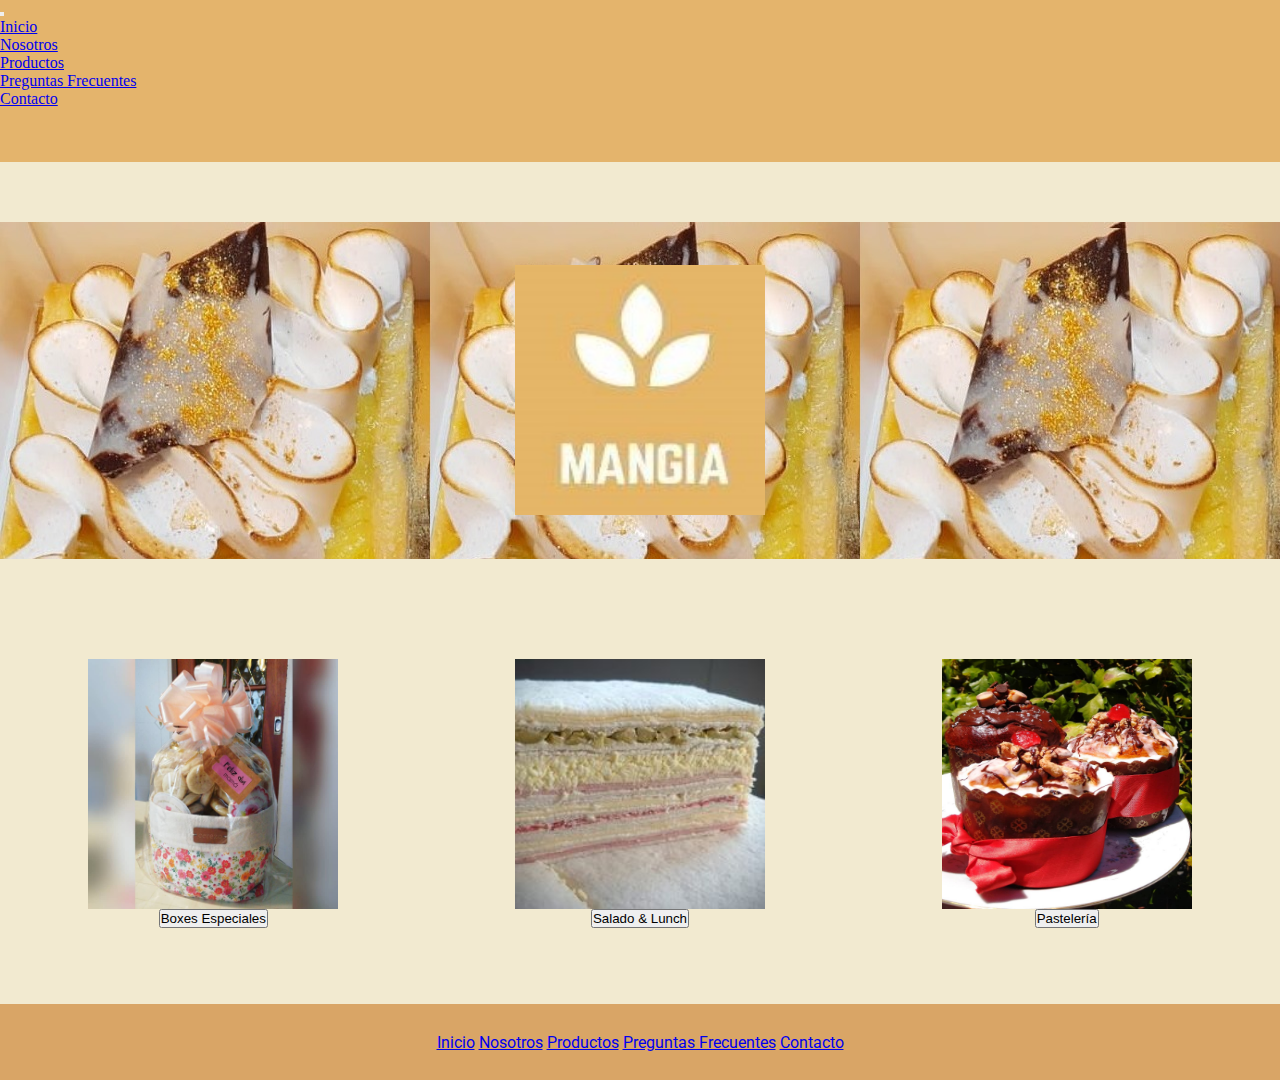
<file: index.html>
<!DOCTYPE html>
<html lang="en">

<head>
    <meta charset="UTF-8">
    <meta http-equiv="X-UA-Compatible" content="IE=edge">
    <meta name="viewport" content="width=device-width, initial-scale=1.0">
    <title>
        <Mangia-inicio></Mangia-Inicio>
    </title>
    <link href="https://cdn.jsdelivr.net/npm/bootstrap@5.3.0-alpha1/dist/css/bootstrap.min.css" rel="stylesheet"
        integrity="sha384-GLhlTQ8iRABdZLl6O3oVMWSktQOp6b7In1Zl3/Jr59b6EGGoI1aFkw7cmDA6j6gD" crossorigin="anonymous">
    <link rel="stylesheet" href="./css/style.css">
</head>

<body>

    <header>
        <!-- NAVBAR BOOTSRAP -->
        <nav class="navbar navbar-expand-lg">

            <div class=" container-fluid">
                <button class=" navbar-toggler" type="button" data-bs-toggle="collapse" data-bs-target="#navbarNav"
                    aria-controls="navbarNav" aria-expanded="false" aria-label="Toggle navigation">
                    <span class="navbar-toggler-icon"></span>
                </button>
                <div class="collapse navbar-collapse" id="navbarNav">
                    <ul class="navbar-nav">
                        <li class="nav-item">
                            <a class="nav-link active" aria-current="page" href="./index.html">Inicio</a>
                        </li>
                        <li class="nav-item">
                            <a class="nav-link active" href="./pages/nosotros.html">Nosotros</a>
                        </li>
                        <li class="nav-item">
                            <a class="nav-link active" href="./pages/productos.html">Productos</a>
                        </li>
                        <li class="nav-item">
                            <a class="nav-link active" href="./pages/preguntas-frecuentes.html">Preguntas Frecuentes</a>
                        </li>
                        <li class="nav-item">
                            <a class="nav-link active" href="./pages/contacto.html">Contacto</a>
                        </li>

                    </ul>
                </div>
            </div>
        </nav>
    </header>

    <main>
        <section id="s-imgppal">
            <div id="div-logo">
                <img id="imagenppal" src="./assets/images/logo_mangia.jpg" alt="logo_mangia">
            </div>

        </section>

        <section id="s-3img">
            <div>
                <img class="img__conboton" src="./assets/images/box.jpg" alt="Boxes Especiales">
                <button class="boton__imgindex"><a href="./pages/productos.html"></a>Boxes Especiales</button>
            </div>

            <div>
                <img class="img__conboton" src="./assets/images/sandwich.jpg" alt="Salado">
                <button class="boton__imgindex"><a href="./pages/productos.html"></a>Salado & Lunch</button>
            </div>

            <div>
                <img class="img__conboton" src="./assets/images/pan_dulce.jpg" alt="Pastelería">
                <button class="boton__imgindex"><a href="./pages/productos.html"></a>Pastelería</button>
            </div>

        </section>
    </main>

    <footer>
        <ul>
            <a class="footer__item" href="index.html">Inicio</a>
            <a class="footer__item" href="./pages/nosotros.html">Nosotros</a>
            <a class="footer__item" href="./pages/productos.html">Productos</a>
            <a class="footer__item" href="./pages/preguntas-frecuentes.html">Preguntas Frecuentes</a>
            <a class="footer__item" href="./pages/contacto.html">Contacto</a>
        </ul>
    </footer>

    <script src="https://cdn.jsdelivr.net/npm/bootstrap@5.3.0-alpha1/dist/js/bootstrap.bundle.min.js"
        integrity="sha384-w76AqPfDkMBDXo30jS1Sgez6pr3x5MlQ1ZAGC+nuZB+EYdgRZgiwxhTBTkF7CXvN"
        crossorigin="anonymous"></script>
</body>

</html>
</file>
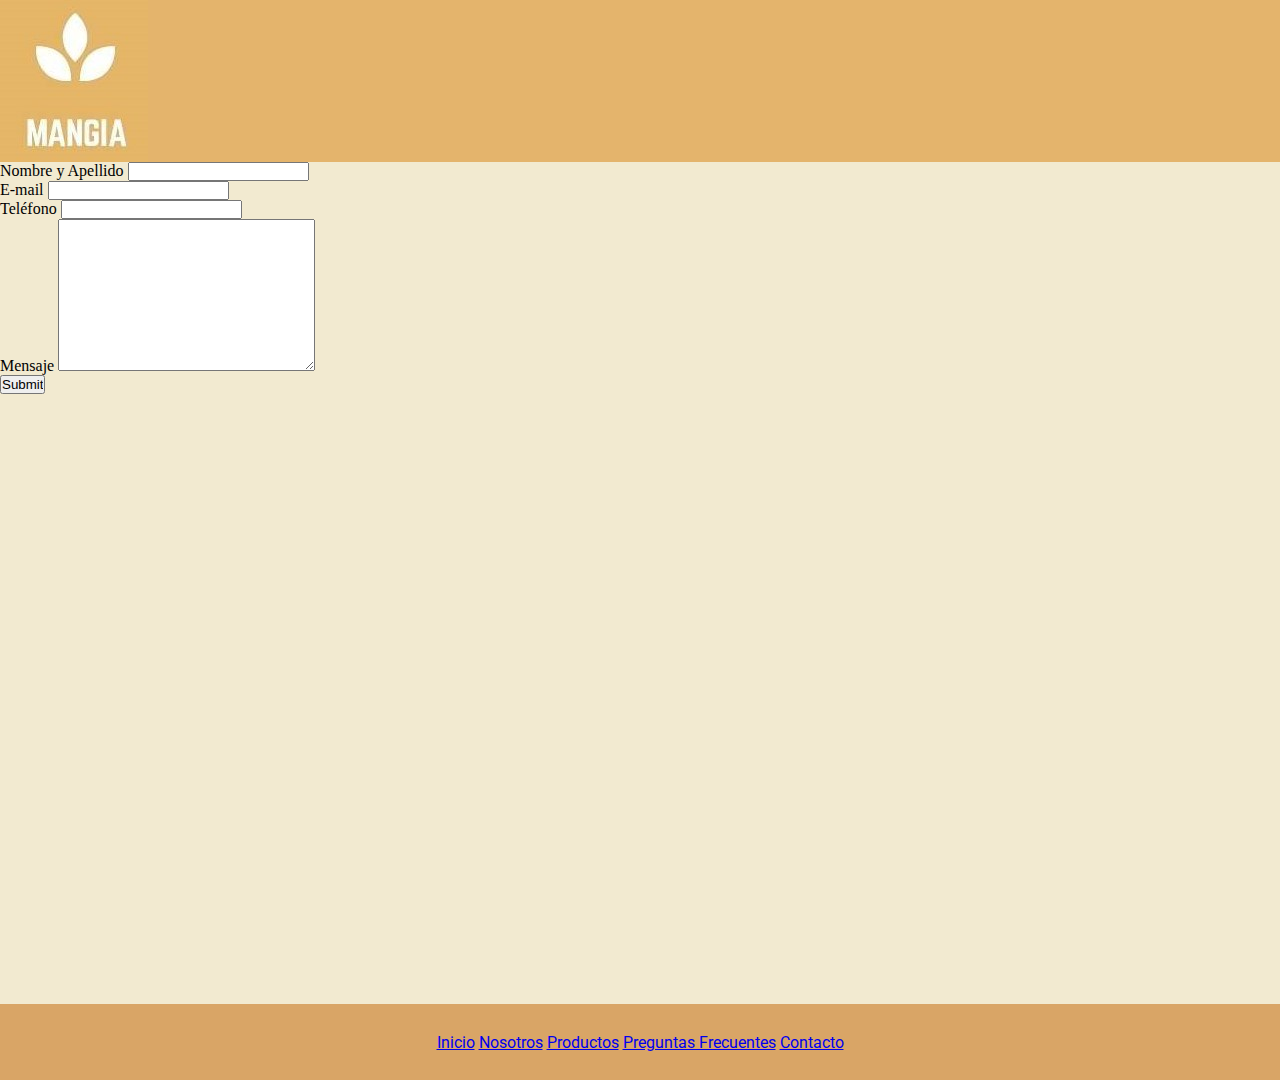
<file: pages/contacto.html>
<!DOCTYPE html>
<html lang="en">

<head>
    <meta charset="UTF-8">
    <meta http-equiv="X-UA-Compatible" content="IE=edge">
    <meta name="viewport" content="width=device-width, initial-scale=1.0">
    <title>
        <Mangia-Contacto></Mangia-Contacto>
    </title>
    <link href="https://cdn.jsdelivr.net/npm/bootstrap@5.2.3/dist/css/bootstrap.min.css" rel="stylesheet"
        integrity="sha384-rbsA2VBKQhggwzxH7pPCaAqO46MgnOM80zW1RWuH61DGLwZJEdK2Kadq2F9CUG65" crossorigin="anonymous">
    <link rel="stylesheet" href="../css/style.css">
</head>

<body>
    <header>
        <!-- NAVBAR BOOTSRAP -->
        <nav class="navbar navbar-expand-lg">
            <img id="logo" src="../assets/images/logo_mangia.jpg" alt="logo_mangia>
                <div class=" container-fluid">
            <button class="navbar-toggler" type="button" data-bs-toggle="collapse" data-bs-target="#navbarNav"
                aria-controls="navbarNav" aria-expanded="false" aria-label="Toggle navigation">
                <span class="navbar-toggler-icon"></span>
            </button>
            <div class="collapse navbar-collapse" id="navbarNav">
                <ul class="navbar-nav">
                    <li class="nav-item">
                        <a class="nav-link active" aria-current="page" href="/index.html">Inicio</a>
                    </li>
                    <li class="nav-item">
                        <a class="nav-link active" href="./nosotros.html">Nosotros</a>
                    </li>
                    <li class="nav-item">
                        <a class="nav-link active" href="./productos.html">Productos</a>
                    </li>
                    <li class="nav-item">
                        <a class="nav-link active" href="./preguntas-frecuentes.html">Preguntas Frecuentes</a>
                    </li>
                    <li class="nav-item">
                        <a class="nav-link active" href="./contacto.html">Contacto</a>
                    </li>

                </ul>
            </div>
            </div>
        </nav>
    </header>

    <!-- NAVBAR ORIGINAL-->
    <!-- <header>
        <img class="logo" src="../images/logo_mangia.jpg" alt="">
        <nav class="navbar">
            <ul class="menu">
                <li class="menu__item"><a class="menu__item" href="../../index.html">Inicio</a>
                </li>
                <li class="menu__item"><a class="menu__item" href="./nosotros.html">Nosotros</a>
                </li>
                <li class="menu__item"><a class="menu__item" href="./productos.html">Productos</a>
                </li>
                <li class="menu__item"><a class="menu__item" href="./preguntas-frecuentes.html">Preguntas Frecuentes</a>
                </li>
                <li class="menu__item"><a class="menu__item" href="./contacto.html">Contacto</a>
                </li>
            </ul>
        </nav>
    </header> -->

    <body>


        <!-- FORMULARIO DE CONTACTO BOOTSTRAP -->
        <main class="formulario__contacto">
            <div class="mb-3">
                <label for="nombre" class="textoMarron">Nombre y Apellido</label>
                <input type="text" class="form-control" id="formGroupExampleInput">
            </div>
            <div class="mb-3">
                <label for="e-mail" class="textoMarron">E-mail</label>
                <input type="text" class="form-control" id="formGroupExampleInput2">
            </div>
            <div class="mb-3">
                <label for="telefono" class="textoMarron">Teléfono</label>
                <input type="text" class="form-control" id="formGroupExampleInput3">
            </div>
            <div class="mb-3">
                <label for="mensaje" class="textoMarron">Mensaje</label>
                <textarea name="" class="form-control" id="mensaje" cols="30" rows="10" required /></textarea>
            </div>

            <input type="submit" class="textoMarron">

        </main>

        <!-- FORMULARIO DE CONTACTO ORIGINAL CSS-->
        <!-- <div class="formulario__contacto">
            <form class="formulario__contacto" action="" method="post" enctype="text/plain">
                <fieldset>
                    <legend class="textoMarron">Formulario de Contacto</legend>

                    <div>
                        <label for="nombre" class="textoMarron"> Nombre y Apellido</label>
                        <input type="text" id="nombre" required />
                    </div>
                    <div>
                        <label for="e-mail" class="textoMarron"> E-mail </label>
                        <input type="email" id="e-mail" required />
                    </div>
                    <div>
                        <label for="telefono" class="textoMarron"> Teléfono </label>
                        <input type="text" id="telefono" required />
                    </div>
                    <div>
                        <label for="mensaje" class="textoMarron">Mensaje</label>
                        <textarea name="" id="mensaje" cols="30" rows="10" required /></textarea>
        </div>

        </form>

        <input type="submit" class="textoMarron">
        </fieldset>
        </div> -->
    </body>

    <footer>
        <ul class="footer">
            <a class="footer__item" href="../index.html">Inicio</a>
            <a class="footer__item" href="nosotros.html">Nosotros</a>
            <a class="footer__item" href="productos.html">Productos</a>
            <a class="footer__item" href="preguntas-frecuentes.html">Preguntas Frecuentes</a>
            <a class="footer__item" href="contacto.html">Contacto</a>
        </ul>
    </footer>
    <script src="https://cdn.jsdelivr.net/npm/bootstrap@5.2.3/dist/js/bootstrap.bundle.min.js"
        integrity="sha384-kenU1KFdBIe4zVF0s0G1M5b4hcpxyD9F7jL+jjXkk+Q2h455rYXK/7HAuoJl+0I4"
        crossorigin="anonymous"></script>
</body>


</html>
</file>
<file: css/style.css>
/* import fuentes */
@import url("https://fonts.googleapis.com/css2?family=Poppins:wght@100;200;300&family=Roboto:wght@100;300;400;500&display=swap");

/* reset global */
* {
  margin: 0;
  padding: 0;
  box-sizing: border-box;
}

body {
  width: 100vw;
  height: 120vh;
  display: flex;
  flex-direction: column;
}

header {
  background-color: #e4b46c;
  width: 100vw;
  height: 15%;
}

main {
  width: 100vw;
  height: 78%;
   background-color: #f2ead0;
}

/* ESTILOS INDEX */

#s-imgppal {
  display: flex;
  justify-content: center;
  margin-top: 60px;
  margin-bottom: 100px;
  width: 100%;
  height: 40%;
  background-image: url(../assets/images/minilemon.jpeg)
}

#div-logo{
  display: flex;
  flex-direction: row;
  flex-wrap: wrap;
  justify-content: space-around;
  align-content: center;
  width: 100%;
}

#imagenppal{
  width: 250px;
  height: 250px;
  }

#s-3img {
  display: flex;
  flex-direction: row;
  flex-wrap: wrap;
  justify-content: space-around;
  align-content: center;
  width: 100%;
}

.img__conboton{
  width: 250px;
  height: 250px;
  display:block;
  margin-right: auto;
  margin-left: auto;
}

.boton__imgindex{
  display:block;
  margin-right: auto;
  margin-left: auto;
}

footer {
  display: flex;
  flex-direction: row;
  flex-wrap: wrap;
  justify-content: space-evenly;
  align-items: center;
  text-align: center;
  font-size: 16px;
  font-family: "Roboto", sans-serif;
  color: #4d3b3b;
  background-color: #d9a566;
  height: 7%;
  width: 100vw;
}
</file>
